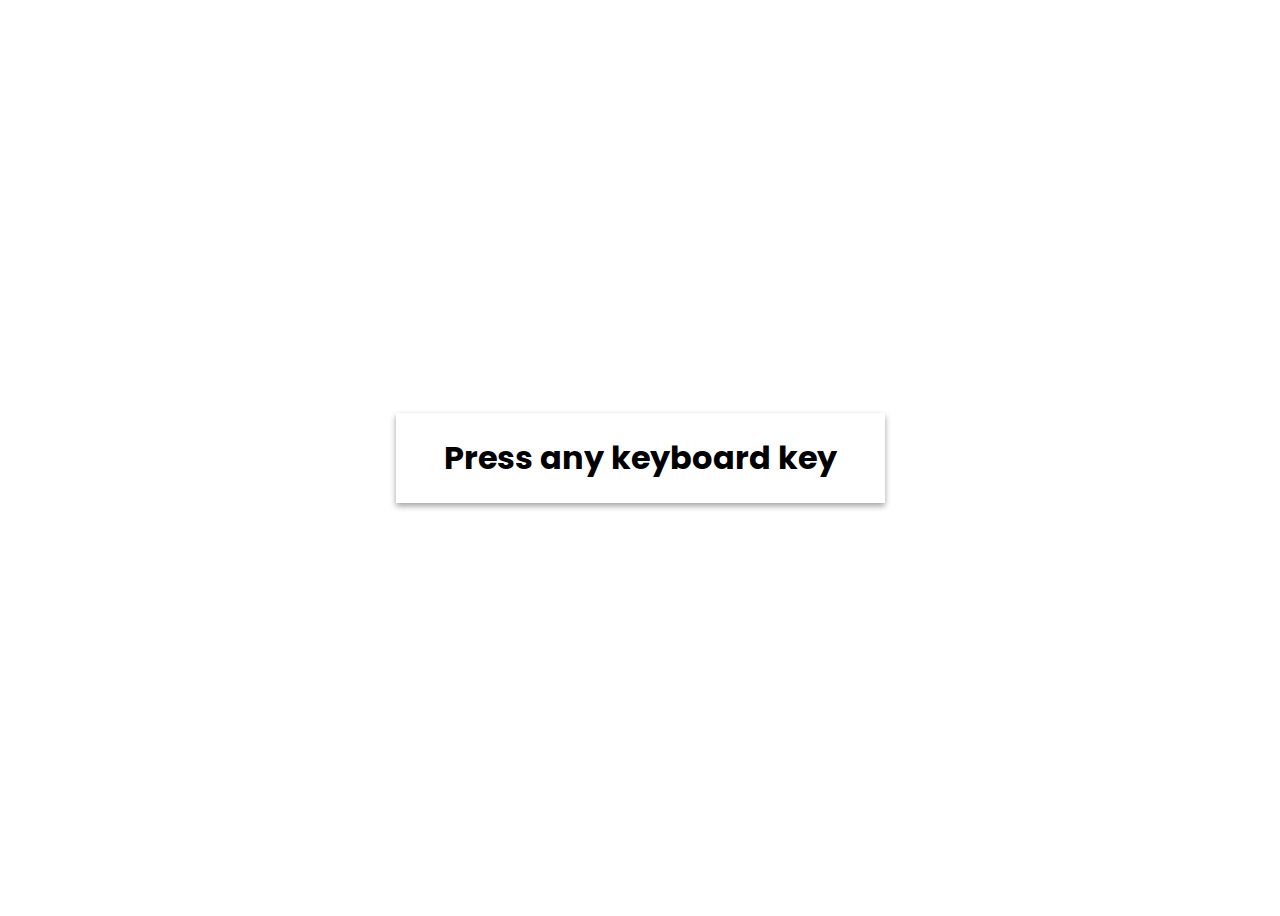
<file: keyEventProject/index.html>
<!DOCTYPE html>
<html lang="en">
<head>
    <meta charset="UTF-8">
    <meta http-equiv="X-UA-Compatible" content="IE=edge">
    <meta name="viewport" content="width=device-width, initial-scale=1.0">
    <title>You Pressed</title>
    <link rel="stylesheet" href="style.css">
</head>
<body>
    <div class="container">
        <div class="box">
            <h1>Press any keyboard key</h1>
        </div>
    </div>
    <script src="./script.js"></script>
</body>
</html>
</file>
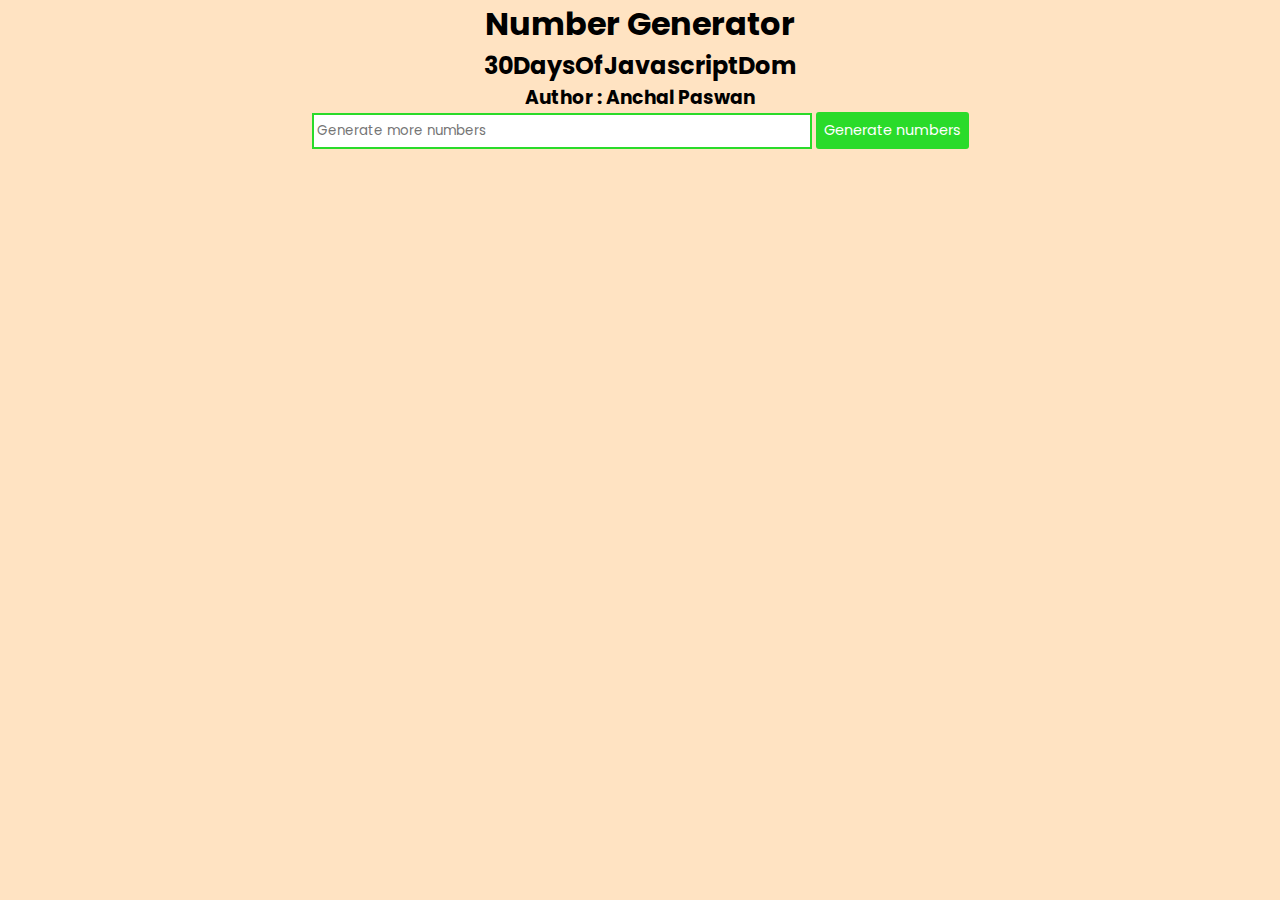
<file: numberGenerator/index.html>
<!DOCTYPE html>
<html lang="en">
<head>
    <meta charset="UTF-8">
    <meta http-equiv="X-UA-Compatible" content="IE=edge">
    <meta name="viewport" content="width=device-width, initial-scale=1.0">
    <title>Number Generator</title>
    <link rel="stylesheet" href="style.css">
</head>
<body>
    <header>
        <h1>Number Generator</h1>
        <h2>30DaysOfJavascriptDom</h2>
        <h3>Author : Anchal Paswan</h3>
    </header>
    <div>
        <div class="error"></div>
    </div>
    <main>
        <input type="text" id="inputNumber" placeholder="Generate more numbers">
        <button>Generate numbers</button>
    </main>
    <div class="container">

    </div>
    <script src="./script.js"></script>
</body>
</html>
</file>
<file: keyEventProject/style.css>
@import url('https://fonts.googleapis.com/css2?family=Josefin+Sans:wght@100;200;300;400;500&family=Poppins:wght@300&family=Roboto:wght@400;700;900&display=swap');

.container {
    height: 100vh;
    display:flex;
    justify-content: center;
    flex-direction: column;
    align-items: center;
}
.box {
    box-shadow: rgba(0, 0, 0, 0.16) 0px 3px 6px, rgba(0, 0, 0, 0.23) 0px 3px 6px;
    font-family: 'Poppins', sans-serif;
    font-weight: bolder;
    padding-inline: 3rem;
}
.accent-text {
    color: rgb(39, 153, 39);
}
span {
    margin-top: 3rem;
    font-size: 3rem;
}
</file>
<file: numberGenerator/style.css>
@import url('https://fonts.googleapis.com/css2?family=Josefin+Sans:wght@100;200;300;400;500&family=Poppins:wght@300&family=Roboto:wght@400;700;900&display=swap');

* {
    font-family: 'Poppins', sans-serif;
    margin: 0;
    padding: 0;
    box-sizing: border-box;
    /* border: 1px solid rgb(208, 211, 42); */
}
header {
    text-align: center;
}
body {
    display: flex;
    flex-direction: column;
    justify-content: center;
    align-items: center;
    background: hsl(33, 100%, 88%);
}


.container {
    width: 80%;
    margin-inline: 4rem;
    padding: 0 3rem;
    display: flex;
    flex-wrap: wrap;
    justify-content: center;
  }


  
  .number {
    padding: 1rem 0rem;
    border-radius: 2px;
    box-shadow: 0px 0px 5px 1px rgba(0, 0, 0, 0.568);
    display: flex;
    justify-content: center;
    align-items: center;
    margin: 5px;
    cursor: pointer;
    flex: 0 0 calc(20% - 10px);
    opacity: 90%; 
  }
  .number:hover{
    opacity: 100%;
  }
  .number.clicked {
    transform: scale(0.9);
  }

  main {
    margin-bottom: 2em;
  }
  input {
    /* padding: 0.6rem 7rem; */
    min-width: 500px;
    padding: 0.4rem 0;
    padding-left: 0.2rem;
    border: 2px solid rgb(42, 219, 42);
  }
  button {
    border: none;
    background: rgb(42, 219, 42);
    padding: 0.5rem;
    color: white;
    font-size: 0.9rem;
    border-radius: 3px;
  }

  button:active {
    transform: scale(0.95);
  }
  input:focus {
    outline: none;
  }

.error {
    color: red;
    text-align:left;
}
</file>
